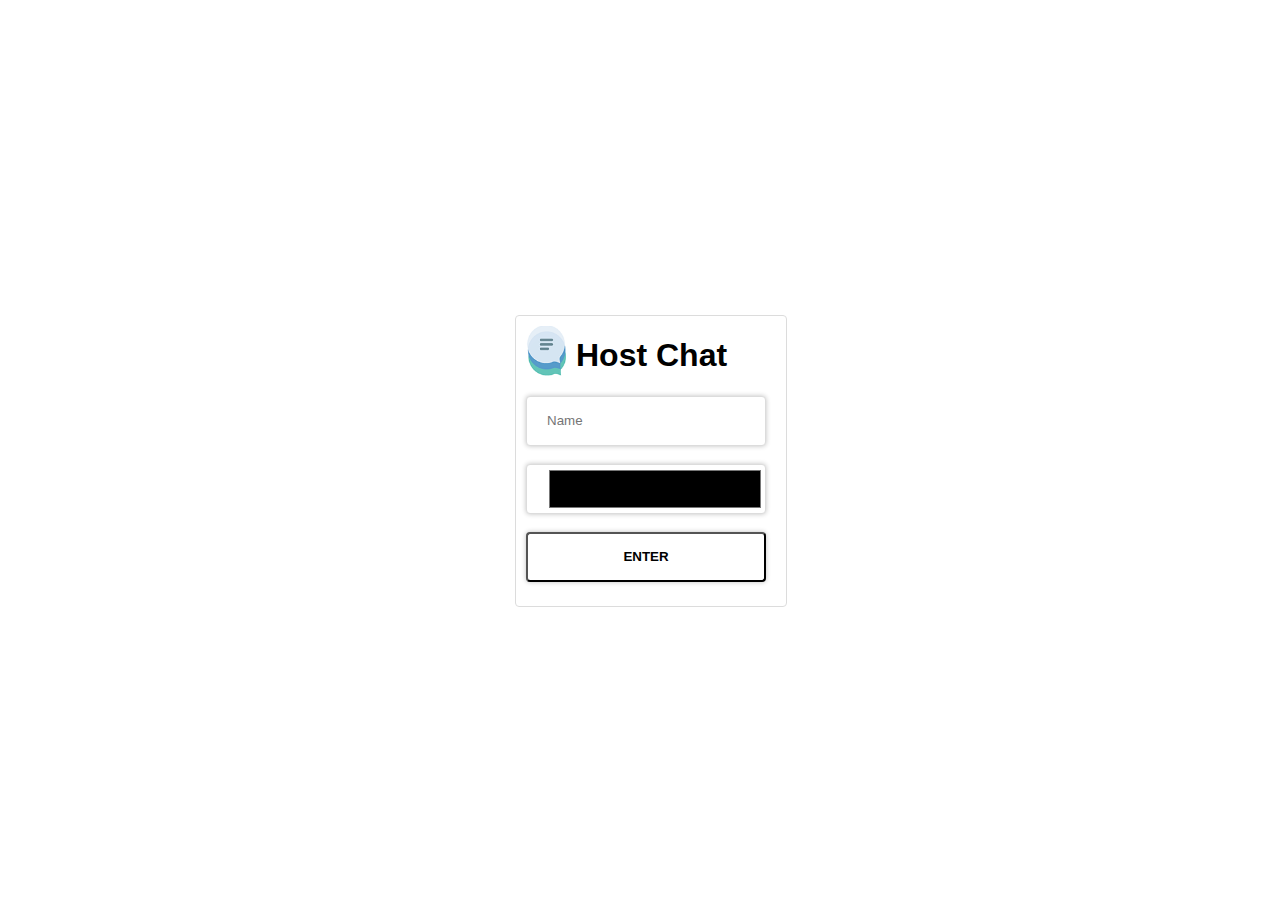
<file: index.html>
<html>
<head>
	<title>Host Chat</title>
	<link rel="icon" href="images/chatLogo.png">
	<link rel="stylesheet" href="style/logIn.css"/>
	<script src="https://ajax.googleapis.com/ajax/libs/jquery/3.4.1/jquery.min.js"></script>
	<script src="script/scriptLog.js"></script>
	</head>
	<body>
		<div id="loading"></div>
		<div class="container">
			<div class="main">
				<img src="images/chatLogo.png"><h1>Host Chat</h1>
				<div id="questions">
					<input autocomplete="off" placeholder="Name" type="text" name="name" id="name"/>
					<br>
					<input id="color" name="color" type="color"/>
					<br>
					<button onclick="getInfo()">Enter</button>
				</div>
			</div>
		</div>
	</body>
</html>
</file>
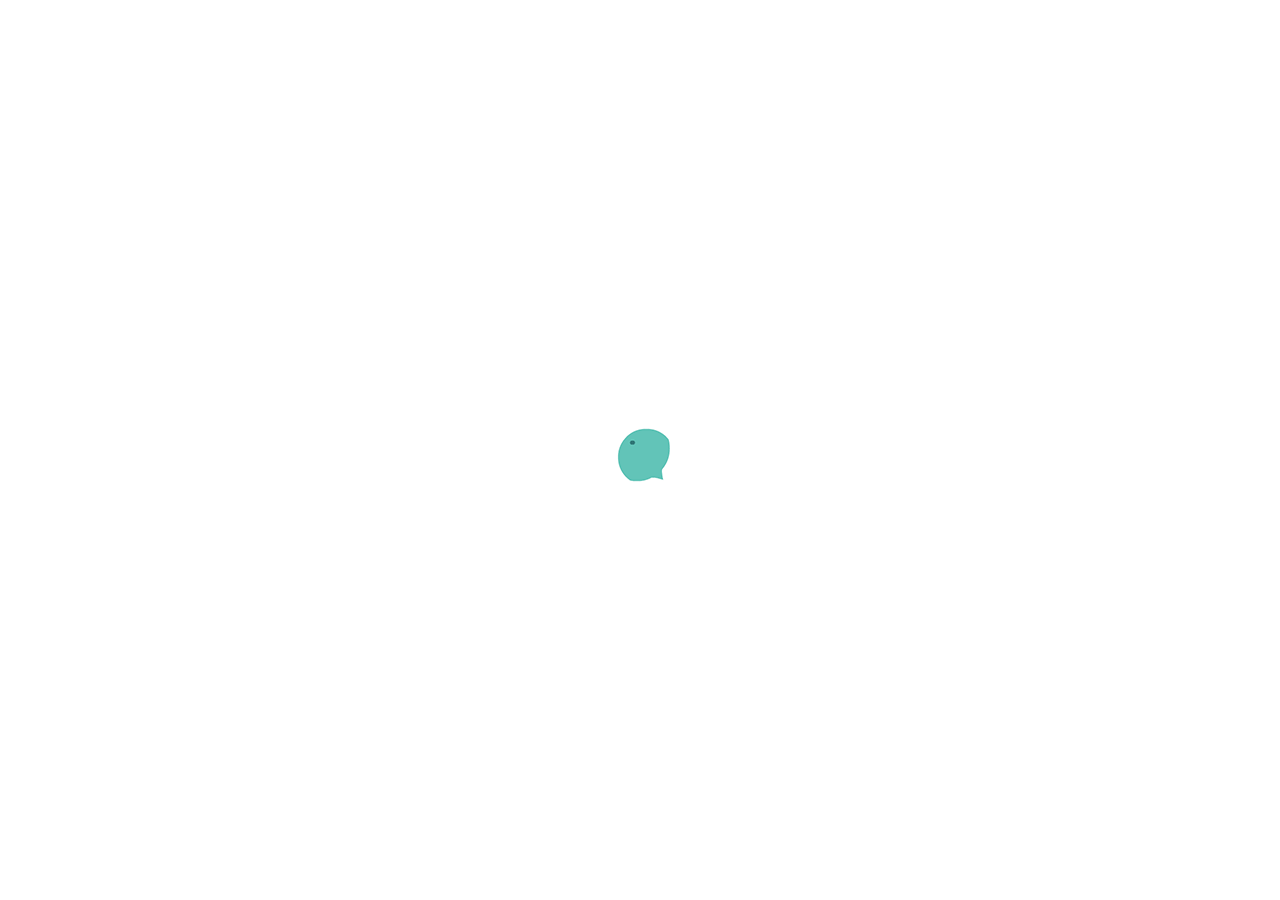
<file: adminChat.html>
<!DOCTYPE html>
<html>
<head>
    <meta charset="utf-8">
    <meta name="viewport" content="width=device-width">
    <title>Host Chat</title>
	<link rel="icon" href="images/chatLogo.png">
    <link href="style/styleChat.css" rel="stylesheet" type="text/css" />
	<script type='text/javascript' src='https://cdn.scaledrone.com/scaledrone.min.js'></script>
	<script src="https://ajax.googleapis.com/ajax/libs/jquery/3.4.1/jquery.min.js"></script>
</head>
<body>
	<div id="loading"></div>
	<div class="members-count">Jumlah Online</div>
	<div class="members-list">Daftar anggota</div>
	<div class="messages"></div>
	<form class="message-form" onsubmit="return false;">
	<input class="message-form__input" placeholder="Type a message." type="text"/>
	</form>
</body>
<script src="script/scriptChatAdmin.js"></script>
</html>
</file>
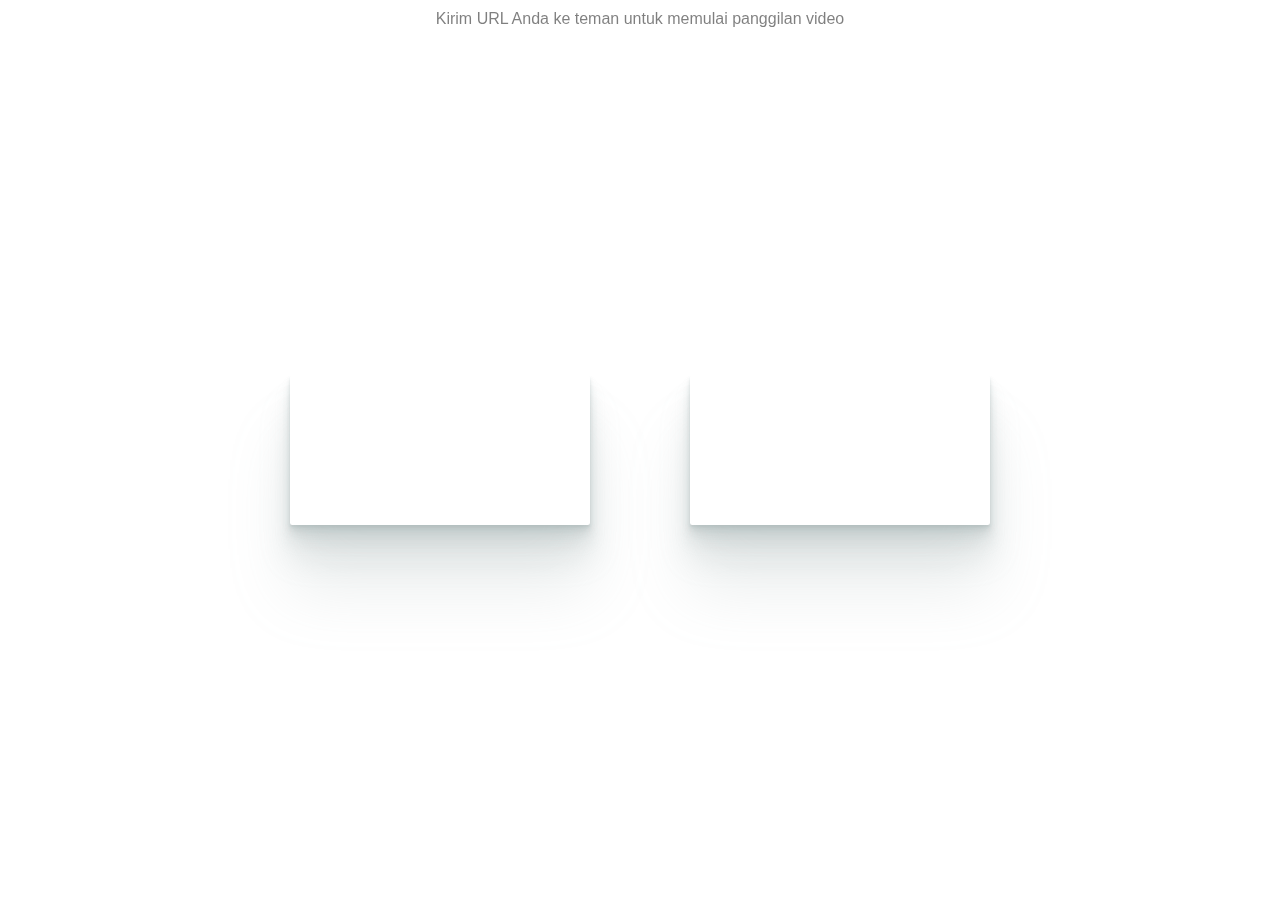
<file: videoChat.html>
<!DOCTYPE html>
<html>
<head>
	<script type='text/javascript' src='https://cdn.scaledrone.com/scaledrone.min.js'></script>
	<meta charset="utf-8">
	<link rel="icon" href="chatLogo.png">
	<link href="style/styleVideo.css" rel="stylesheet" type="text/css" />
	<title>Host Video Chat</title>
	<meta name="viewport" content="width=device-width">
</head>
<body>
  <div class="copy">Kirim URL Anda ke teman untuk memulai panggilan video</div>
  <video id="localVideo" autoplay muted></video>
  <video id="remoteVideo" autoplay></video>
  <script src="script/scriptVideo.js"></script>
</body>
</html>
</file>
<file: style/logIn.css>
.main{
	color: black;
	padding: 10px;
	background-color: white;
	border: 1px solid gainsboro;
	border-radius: 4px;
	position: fixed;
	height: 270px;
	width: 250px;
	top: 50%;
	left: 50%;
	margin-top: -135px; /* Negative half of height. */
	margin-left: -125px; /* Negative half of width. */
  	font-family:Arial, "Helvetica", sans-serif;
}
body{
	overflow: hidden;
}
img{
	height: 50px;
	width: auto;
}
h1{
	position: relative;
	top: -60px;
	left: 50px;
}
input{
	position: relative;
	top: -60px;
	width: 240px;
	height: 50px;
	padding-left: 20px;
	outline: none;
	border-radius: 4px;
	background-color: white;
	border: 1px solid gainsboro;
	display: block;
	box-shadow: 0px 0px 5px 0px silver;
}
button{
	top: -60px;
	display: block;
	height: 50px;
	width: 240px;
	outline: none;
	background-color: white;
	font-weight:bold;
	text-decoration:none;
  	text-transform:uppercase;
	text-align: center;
  	position:relative;
	cursor:pointer;
	border-radius: 4px;
	box-shadow: 0px 0px 5px 0px silver;
}

#loading{
	background: url('/images/preloader.gif') no-repeat center center;
	background-color: white;
	position: fixed;
	top:0px;
	left: 0px;
	height: 100%;
	width: 100%;
	z-index: 9999999;
  	image-rendering: crisp-edges;
	image-rendering: -moz-crisp-edges;          /* Firefox */
	image-rendering: -o-crisp-edges;            /* Opera */
	image-rendering: -webkit-optimize-contrast; /* Webkit (non-standard naming)*/
	-ms-interpolation-mode: nearest-neighbor;   
}
</file>
<file: style/styleChat.css>
body {
    box-sizing: border-box;
    margin: 0;
    padding: 13px;
    display: flex;
    flex-direction: column;
    max-height: 100vh;
	color: black;
	background-color: white;
	overflow-x: hidden;
    font-family: -apple-system, BlinkMacSystemFont, sans-serif;
}
#closeButton {
    position: absolute;
    top: 10px;
	padding: 1px;
    right: 10px;
	width: 19px;
	height: 19px;
	font-size: 14px;
	border: none;
	outline: none;
	background-color: tomato;
	color: white;
	border-radius: 50px;

}
#closeButton:hover{
	background-color: white;
	color: tomato;
}
.members-count,
.members-list,
.messages {
    border: 1px solid gainsboro;
    padding: 15px;
	color: black;
	border-radius: 4px;
    margin-bottom: 15px;
}
.info{
	height: 100px;
	overflow-y: scroll;
	font-size: 13px;
	border: 1px solid gainsboro;
    padding: 10px;
	color: black;
	border-radius: 4px;
    margin-bottom: 15px;
	position: relative;
}
a{
	text-decoration: none;
	color: rgb(12, 147, 236);
}
.messages {
    flex-shrink: 1;
    -ms-word-break: break-all;
    word-break: break-all;
    -webkit-hyphens: auto;
       -moz-hyphens: auto;
        -ms-hyphens: auto;
            hyphens: auto;
	max-height: 80%;
	overflow-y: scroll;
}
.message {
    padding: 5px 0;
}
.message .member {
	display: inline-block;
}
.member {
    padding-right: 10px;
    position: relative;
}
.message-form {
    display: flex;
    flex-shrink: 0;
}
.message-form__input {
    flex-grow: 1;
	color: #484C52;
    border: 1px solid gainsboro;
	background-color: white;
	border-radius: 4px;
    padding: 10px 15px;
    font-size: 16px;
	outline: none;
}
#loading{
	background: url('/images/preloader.gif') no-repeat center center;
	background-color: white;
	position: fixed;
	top:0px;
	left: 0px;
	height: 100%;
	width: 100%;
	z-index: 9999999;
  	image-rendering: crisp-edges;
	image-rendering: -moz-crisp-edges;          /* Firefox */
	image-rendering: -o-crisp-edges;            /* Opera */
	image-rendering: -webkit-optimize-contrast; /* Webkit (non-standard naming)*/
	-ms-interpolation-mode: nearest-neighbor;   
}
</file>
<file: style/styleVideo.css>
body {
      display: flex;
      height: 100vh;
      margin: 0;
      align-items: center;
      justify-content: center;
      padding: 0 50px;
      font-family: -apple-system, BlinkMacSystemFont, sans-serif;
    }
    video {
      max-width: calc(50% - 100px);
      margin: 0 50px;
      box-sizing: border-box;
      border-radius: 2px;
      padding: 0;
      box-shadow: rgba(156, 172, 172, 0.2) 0px 2px 2px, rgba(156, 172, 172, 0.2) 0px 4px 4px, rgba(156, 172, 172, 0.2) 0px 8px 8px, rgba(156, 172, 172, 0.2) 0px 16px 16px, rgba(156, 172, 172, 0.2) 0px 32px 32px, rgba(156, 172, 172, 0.2) 0px 64px 64px;
    }
    .copy {
      position: fixed;
      top: 10px;
      left: 50%;
      transform: translateX(-50%);
      font-size: 16px;
      color: rgba(0, 0, 0, 0.5);
    }
</file>
